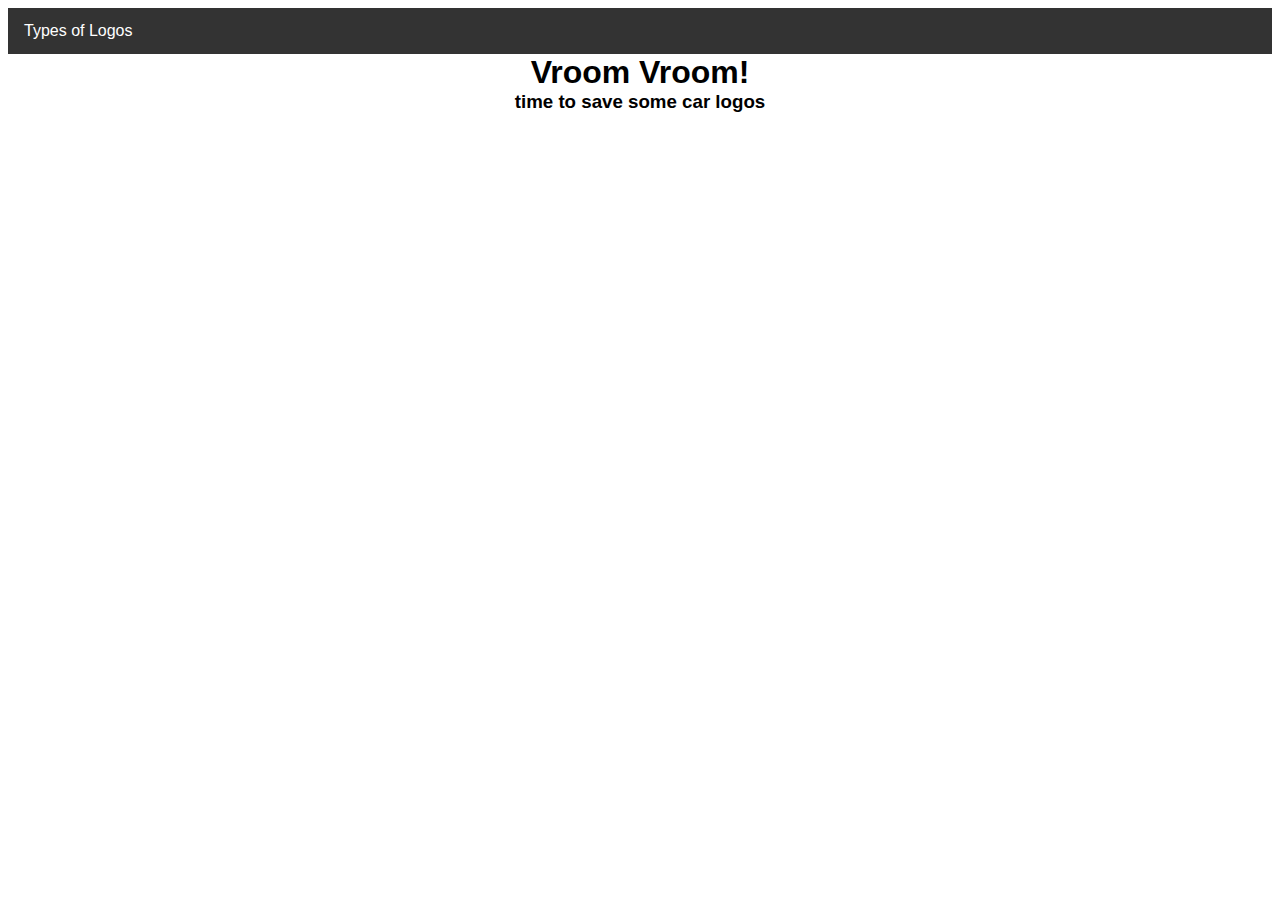
<file: html/car.html>
<!DOCTYPE html>
<html lang="en">
<head>
    <link rel="stylesheet" href="../css/car.css">
    <meta charset="UTF-8">
    <meta name="viewport" content="width=device-width, initial-scale=1.0">
    <title>Document</title>
</head>
<body>
    <div class="navbar">
        <div class="dropdown">
          <button class="dropbtn">Types of Logos
            <i class="fa fa-caret-down"></i>
          </button>
          <div class="dropdown-content">
            <a href="../html/car.html">Car</a>
            <a href="#">Tech</a>
            <a href="#">Sport</a>
          </div>
        </div>
      </div>
    <h1>Vroom Vroom!</h1>
    <h3>time to save some car logos</h3>
    
</body>
</html>
</file>
<file: css/car.css>
* {
    font-family: sans-serif;
}

h1,h3 {
    padding: 0;
    margin: 0;
    text-align: center;
}
/* Navbar container */
.navbar {
    overflow: hidden;
    background-color: #333;
    font-family: Arial;
  }
  
  /* Links inside the navbar */
  .navbar a {
    float: left;
    font-size: 16px;
    color: white;
    text-align: center;
    padding: 14px 16px;
    text-decoration: none;
  }
  
  /* The dropdown container */
  .dropdown {
    float: left;
    overflow: hidden;
  }
  
  /* Dropdown button */
  .dropdown .dropbtn {
    font-size: 16px;
    border: none;
    outline: none;
    color: white;
    padding: 14px 16px;
    background-color: inherit;
    font-family: inherit; /* Important for vertical align on mobile phones */
    margin: 0; /* Important for vertical align on mobile phones */
  }
  
  /* Add a red background color to navbar links on hover */
  .navbar a:hover, .dropdown:hover .dropbtn {
    background-color: #706cd6;
  }
  
  /* Dropdown content (hidden by default) */
  .dropdown-content {
    display: none;
    position: absolute;
    background-color: #f9f9f9;
    min-width: 160px;
    box-shadow: 0px 8px 16px 0px rgba(0,0,0,0.2);
    z-index: 1;
  }
  
  /* Links inside the dropdown */
  .dropdown-content a {
    float: none;
    color: black;
    padding: 12px 16px;
    text-decoration: none;
    display: block;
    text-align: left;
  }
  
  /* Add a grey background color to dropdown links on hover */
  .dropdown-content a:hover {
    background-color: #ddd;
  }
  
  /* Show the dropdown menu on hover */
  .dropdown:hover .dropdown-content {
    display: block;
  }
</file>
